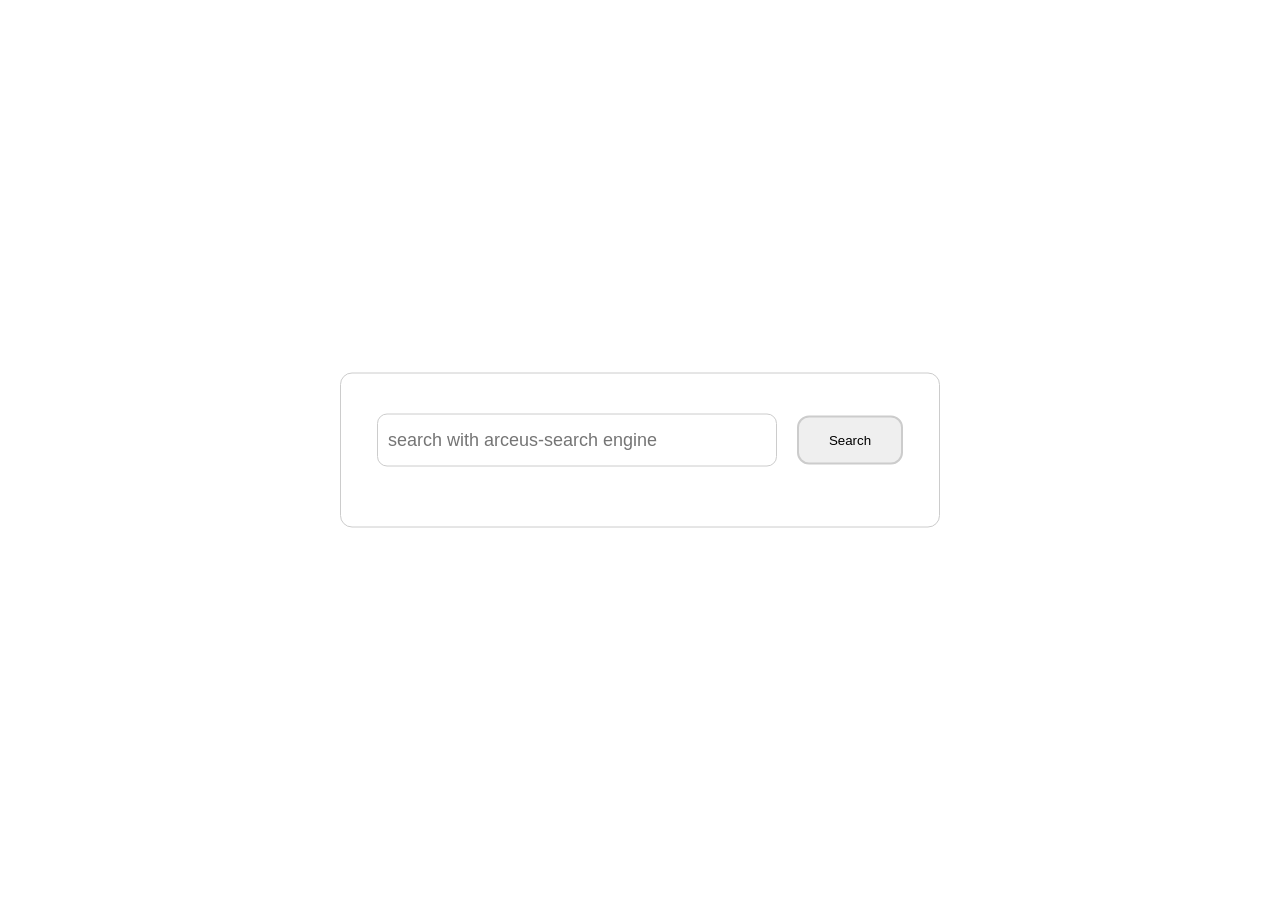
<file: arceus_search_engine/index.html>
<!DOCTYPE html>
<html lang="en">
<head>
  <meta charset="UTF-8">
  <meta name="viewport" content="width=device-width, initial-scale=1.0">
  <title>Arceus - Search Engine</title>
  <link rel="stylesheet" href="./style.css"> 
</head>
<body>
  
  <main>
    <section class="input-section">
      
      <div class="input-box">
        <input type="text" placeholder="search with arceus-search engine" id="user-input">
        <button id="search-btn">Search</button>
      </div>
      <div class="search-results">
      </div>

    </section>
  </main>
  
  <script src="./search.js" type="module"></script>
</body>
</html>
</file>
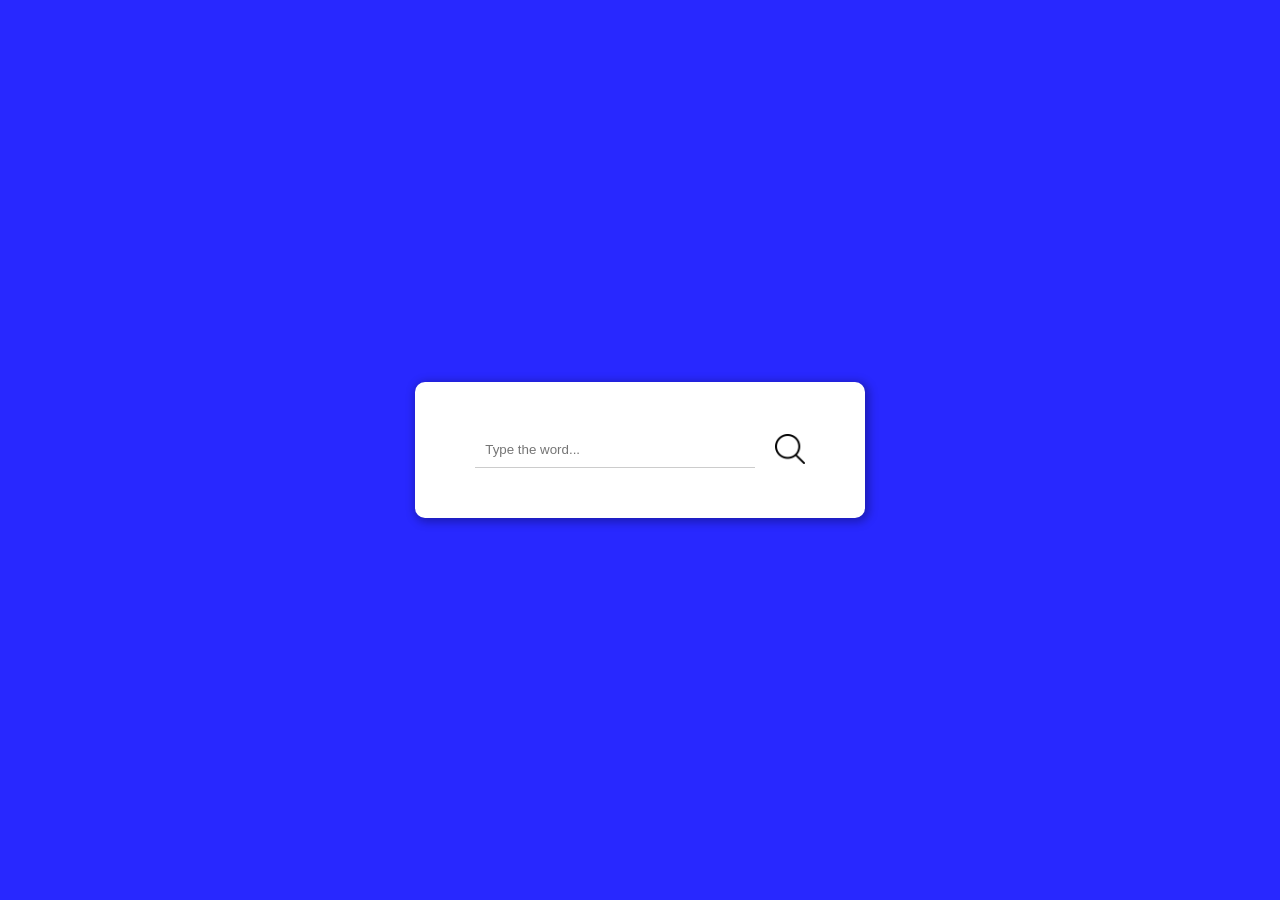
<file: Dictionary/index.html>
<!DOCTYPE html>
<html lang="en">

<head>
  <meta charset="UTF-8">
  <meta name="viewport" content="width=device-width, initial-scale=1.0">
  <title>Dictionary</title>
  <link rel="stylesheet" href="style.css">
</head>

<body>

  <div class="wrapper">
    <div class="input-box">
      <input type="text" id="searchWord" placeholder="Type the word...">
      <button id="searchBtn"><img src="search_icon.png" alt=""></button>
    </div>
    <div class="error-message">Word Not Found!!</div>
    <div class="display-data">
      <div class="phonetics">
        <div class="display-text">
          <p id="displayWord"></p>
          <span id="text"></span>
        </div>
        <p id="playAudio"><img src="volume.png" alt=""></p>
        <audio id="audioPlayer">Play</audio>
      </div>
      <div class="definition-div">
        <div class="def-div">
          <h4>Part of Speech: <span id="partOfSpeech"></span></h4>
        </div>
        <div class="def-div">
          <h4>Definition:</h4>
          <span id="definition"></span>
        </div>
        <div class="def-div">
          <h4>Example: </h4>
          <span id="example"></span>
        </div>
      </div>
    </div>
  </div>

  <script src="script.js"></script>
</body>

</html>
</file>
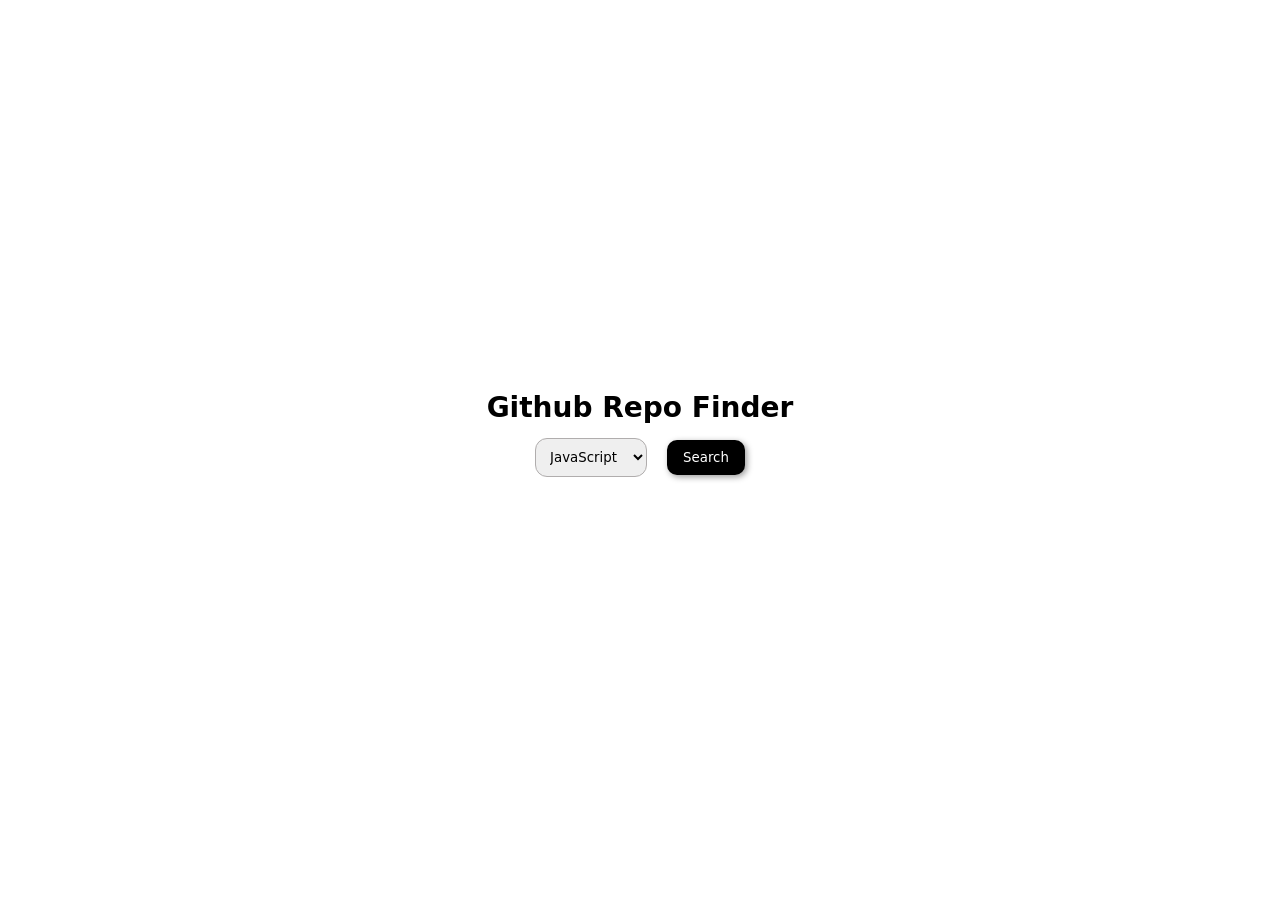
<file: GithubRandomRepository/index.html>
<!doctype html>
<html lang="en">
    <head>
        <meta charset="UTF-8" />
        <meta name="viewport" content="width=device-width, initial-scale=1.0" />
        <title>Github Random Repository</title>
        <link rel="stylesheet" href="./Style.css" />
    </head>
    <body>
        <div class="container">
            <div class="div-1">
                <h1>Github Repo Finder</h1>
                <div class="input-div">
                    <select id="select"></select>
                    <button id="searchBtn">
                        <div id="loading"></div>
                        Search
                    </button>
                </div>
                <p id="missingInputError">No Language Selected</p>
            </div>
            <div class="repo-info"></div>
        </div>
        <script src="./script.js"></script>
    </body>
</html>
</file>
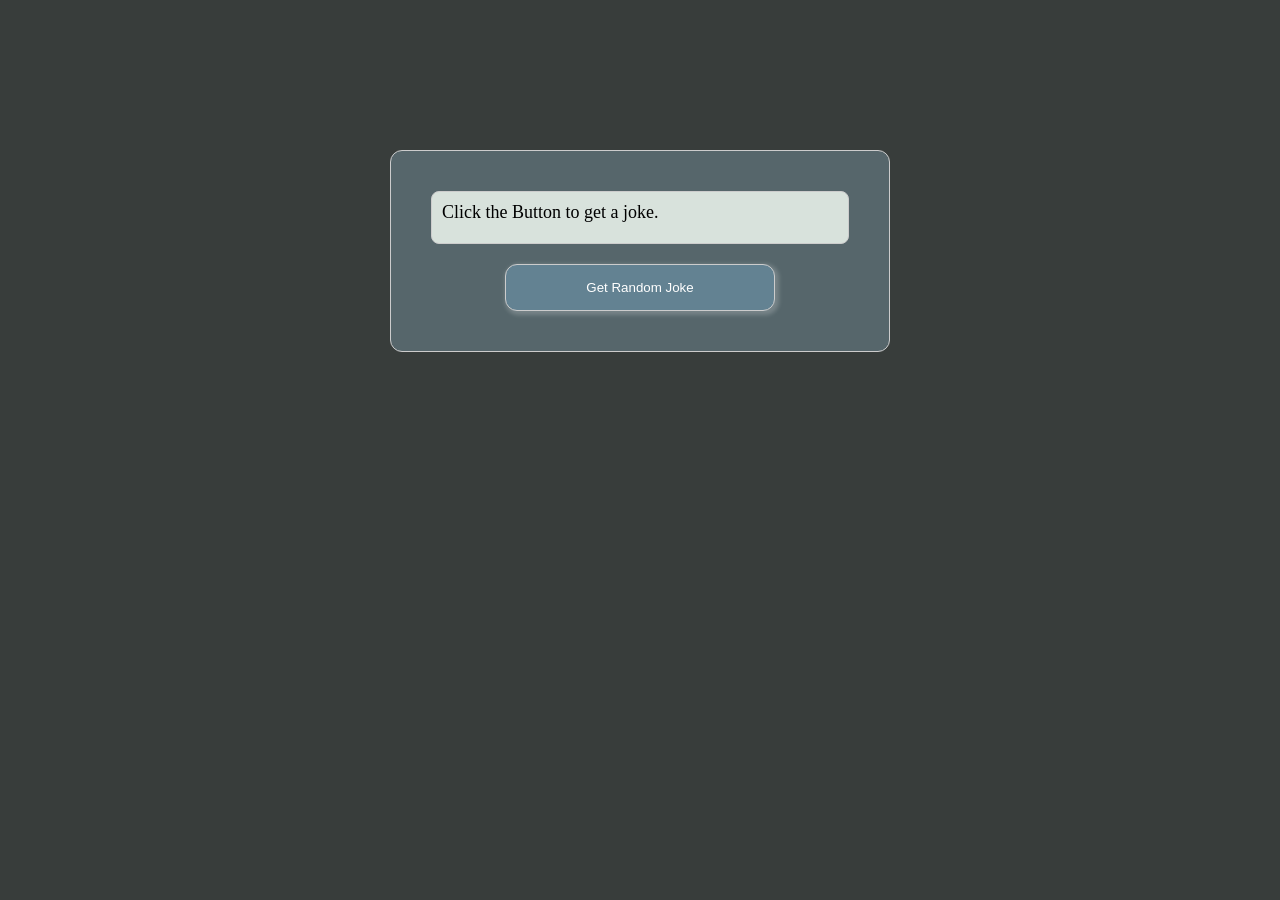
<file: Random_Jokes/index.html>
<!DOCTYPE html>
<html lang="en">
<head>
  <meta charset="UTF-8">
  <meta name="viewport" content="width=device-width, initial-scale=1.0">
  <title>Random Jokes</title>
  <link rel="stylesheet" href="style.css">
</head>
<body>
  
  <div class="wrapper">
    <div class="display-joke">
      <p id="setup">Click the Button to get a joke.</p>
      <p id="punchline"></p>
    </div>
    <button id="jokeBtn">Get Random Joke</button>
  </div>
  
  <script src="script.js"></script>
</body>
</html>
</file>
<file: arceus_search_engine/style.css>
* {
  margin: 0; 
  padding: 0; 
  box-sizing: border-box;
}

main {
  height: 100vh; 
  width: 100%; 
}

section {
  border: 1px solid #ccc; 
  width: 600px;
  position: absolute; 
  transform: translate(-50%, -50%); 
  left: 50%; 
  top: 50%;
  border-radius: 12px;
  padding: 40px;
  display: flex; 
  flex-direction: column;
  align-items: center;
  justify-content: center; 
  gap: 20px;
}

section .input-box {
  width: 600px;
  border-radius: 12px;
  display: flex; 
  align-items: center; 
  justify-content: center; 
  gap: 20px;
}

.input-box input {
  padding: 15px 10px; 
  width: 400px;
  border-radius: 10px;
  border: 1px solid #ccc;
  font-size: 18px;
  color: rgb(87, 86, 86);
  outline: none; 
}

.input-box button {
  padding: 15px 30px;
  border: 2px solid #ccc; 
  background-color: none;
  border-radius: 12px;
  cursor: pointer; 
}

section .search-results {
  width: 600px;
  padding: 0px 40px; 
  display: flex;
  flex-direction: column; 
  align-items: center; 
  justify-content: center;
  text-align: left;
}

.search-results p {
  width: 100%;
  padding: 15px 0px;
  padding-left: 10px;
  border-radius: 6px;
  cursor: pointer; 
}

.search-results p:hover {
  background-color: #dbd9d9;
}
</file>
<file: Dictionary/style.css>
* {
  margin: 0; 
  padding: 0; 
  box-sizing: border-box; 
}

body {
  background-color: rgb(40, 40, 255);
}

.wrapper {
  background-color: #ffffff;
  width: 50vmin;
  padding: 50px 10px;
  position: absolute;
  transform: translate(-50%,-50%);
  left: 50%; 
  top: 50%; 
  border-radius: 10px;
  box-shadow: 2px 2px 10px 2px rgba(0, 0, 0, 0.3);
  display: flex; 
  flex-direction: column;
  align-items: center;
  justify-content: center;
  gap: 30px;
}

.wrapper .input-box {
  width: 100%;
  display: flex; 
  align-items: center;
  justify-content: center;
  gap: 20px;
}

.input-box input {
  width: 65%;
  border: none;
  border-bottom: 1px solid #ccc;;
  padding: 10px 10px;
  outline: none;
}

.input-box button {
  background-color: #ffffff; 
  border: none;
}

.input-box button img {
  height: 30px; 
  width: 30px;
}
.input-box button:hover {
  cursor: pointer; 
}

.wrapper .display-data {
  box-sizing: border-box;
  width: 80%;
  padding: 10px;
  text-align: left;
  display: flex; 
  flex-direction: column; 
  align-items: left;
  justify-content: center;
  gap: 15px;
  display: none;
}
.display-data.active {
  display: flex; 
}

.display-data .phonetics {
  display: flex; 
  align-items: center; 
  justify-content: space-between;
}

.display-data .phonetics .display-text {
  display: flex; 
  flex-direction: column;
  gap: 10px;
}

.display-data .phonetics img {
  height: 30px;
  width: 30px;
}

.display-data .definition-div {
  display: flex; 
  flex-direction: column; 
  align-items: start;  
  justify-content: center;
  gap: 15px;
  color: rgb(62, 62, 62);
}

.def-div {
  display: flex; 
  flex-direction: column;
  gap: 5px;
}
span {
  font-style: italic; 
  color: #565454;
}

.error-message {
  width: 100%;
  height: 150px;
  display: flex; 
  align-items: center; 
  justify-content: center;
  font-size: 40px;
  display: none; 
}
.error-message.active {
  display: flex;
}

@media (max-width:768px) {
  .wrapper {
    width: 90%;
  } 
}
</file>
<file: GithubRandomRepository/Style.css>
* {
    margin: 0;
    padding: 0;
    box-sizing: border-box;
    font-family:
        system-ui,
        -apple-system,
        BlinkMacSystemFont,
        "Segoe UI",
        Roboto,
        Oxygen,
        Ubuntu,
        Cantarell,
        "Open Sans",
        "Helvetica Neue",
        sans-serif;
}

body {
    height: 100vh;
    display: flex;
    align-items: center;
    justify-content: center;
}

.container {
    width: 100%;
    display: flex;
    flex-direction: column;
    align-items: center;
    padding: 6px;
}

.div-1 {
    width: fit-content;
    max-width: 500px;
    padding: 20px;
    display: flex;
    flex-direction: column;
    align-items: center;
    gap: 14px;
}

.div-1 h1 {
    font-size: 28px;
}

#missingInputError {
    font-size: 16px;
    font-weight: 600;
    color: red;
    visibility: hidden;
}

#missingInputError.active {
    visibility: visible;
}

.input-div {
    display: flex;
    align-items: center;
    gap: 20px;
}

select {
    padding: 10px;
    border: 1px solid rgb(176, 173, 173);
    border-radius: 12px;
    cursor: pointer;
}

#searchBtn {
    padding: 10px 16px;
    border: none;
    background: #000;
    border-radius: 10px;
    color: white;
    font-weight: 500;
    cursor: pointer;
    box-shadow: 2px 2px 6px rgba(0, 0, 0, 0.4);
    display: flex;
    align-items: center;
    gap: 6px;
}
#searchBtn:hover {
    box-shadow: 2px 2px 8px rgba(0, 0, 0, 0.7);
}
#searchBtn:active {
    background-color: #292929;
}

#loading {
    border: 2px solid white;
    border-top: 2px solid rgb(251, 35, 251);
    border-right: 2px solid rgb(251, 35, 251);
    height: 15px;
    width: 15px;
    border-radius: 50px;
    display: none;
    animation: loadingAnimation 0.8s infinite linear;
}
#loading.active {
    display: block;
}

@keyframes loadingAnimation {
    from {
        transform: rotate(0deg);
    }
    to {
        transform: rotate(360deg);
    }
}

.repo-info {
    width: 100%;
    max-width: 400px;
    display: flex;
    flex-direction: column;
    gap: 20px;
    border: 1px solid rgb(214, 209, 209);
    padding: 16px;
    border-radius: 14px;
    box-shadow: 2px 2px 8px rgba(0, 0, 0, 0.3);
    display: none;
}

.repo-info.active {
    display: flex;
}

.repo-header {
    display: flex;
    flex-direction: column;
    gap: 6px;
}

.repo-header h2 {
    font-size: 18px;
    font-weight: 700;
}

.repo-header p {
    font-size: 16px;
    font-weight: 500;
    color: rgb(74, 73, 73);
    line-height: 1.5;
}

.repo-footer {
    display: flex;
    align-items: center;
    justify-content: space-between;
}

.footer-lang {
    display: flex;
    align-items: center;
    gap: 6px;
}

.repo-footer .language-tag {
    height: 10px;
    width: 10px;
    border-radius: 20px;
    background-color: yellow;
}

.repo-footer .repo-footer-data {
    display: flex;
    align-items: center;
    gap: 6px;
    font-size: 16px;
}

.repo-footer-data p {
    font-size: 14px;
    font-weight: 600;
}

.repo-footer img {
    height: 20px;
}

#refreshBtn {
    width: 100%;
    padding: 12px;
    border: none;
    background-color: #000;
    cursor: pointer;
    border-radius: 10px;
    color: white;
    font-weight: 600;
    box-shadow: 2px 2px 6px rgba(0, 0, 0, 0.4);
}
#refreshBtn:hover {
    box-shadow: 2px 2px 8px rgba(0, 0, 0, 0.7);
}
#refreshBtn:active {
    background-color: #292929;
}

.repo-link {
    font-size: 16px;
    font-weight: 600;
    color: rgb(4, 146, 4);
}
.repo-link:hover {
    color: rgb(2, 124, 2);
}
</file>
<file: Random_Jokes/style.css>
* {
  margin: 0; 
  padding: 0;
}

body {
  background-color: #383D3B;
}

.wrapper {
  background-color: #56666B;
  box-sizing: border-box;
  border: 1px solid #ccc; 
  min-height: 150px;
  max-height: auto;
  width: 500px;
  border-radius: 12px;
  margin: auto;
  margin-top: 150px;
  padding: 40px;
  display: flex;
  flex-direction: column;
  align-items: center;
  justify-content: center;
  gap: 20px;
}

.wrapper .display-joke {
  box-sizing: border-box; 
  text-align: justify;
  font-size: 18px;
  color: #000000;
  display: flex; 
  flex-direction: column;
  align-items: start; 
  gap:10px;
  border: 1px solid #ccc;
  width: 100%;
  height: auto;
  background-color: #D8E2DC;
  border-radius: 8px;
  padding: 10px;
}

.wrapper button {
  border: none; 
  padding: 15px 80px;
  border-radius: 12px;
  background-color: #638292;
  color: #ffffff;
  border: 1px solid #ccc;
  box-shadow: 2px 2px 4px 2px rgba(255, 255, 255, 0.2);
}

.wrapper button:hover {
  cursor: pointer;
  box-shadow: 2px 2px 16px 2px rgba(255, 255, 255, 0.2); 
}
</file>
